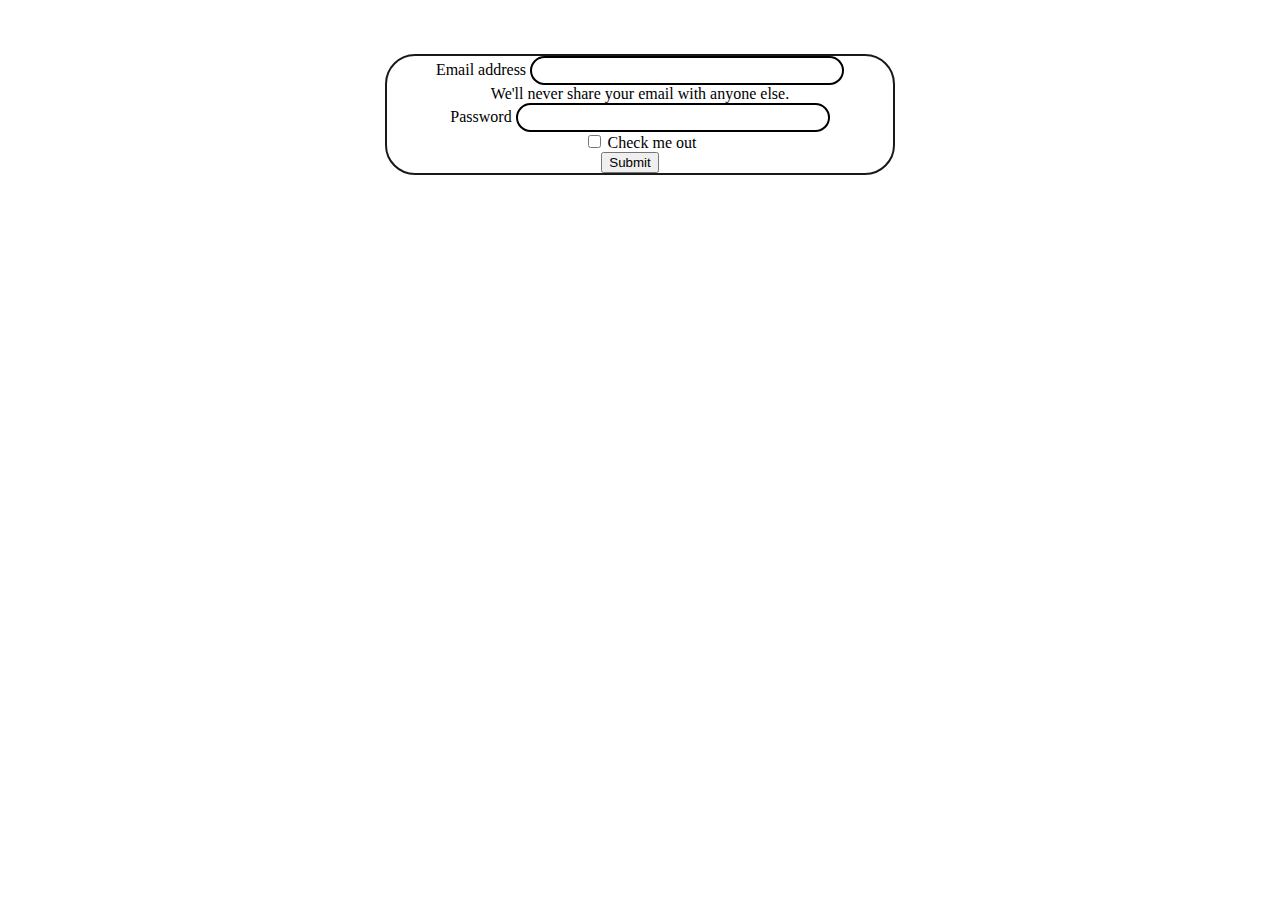
<file: login.html>
<!DOCTYPE html>
<html lang="en">
<head>
    <meta charset="UTF-8">
    <meta name="viewport" content="width=device-width, initial-scale=1.0">
    <title>Login</title>
    <link rel="stylesheet" href="style.css">
    <link href="https://cdn.jsdelivr.net/npm/bootstrap@5.0.2/dist/css/bootstrap.min.css" rel="stylesheet" integrity="sha384-EVSTQN3/azprG1Anm3QDgpJLIm9Nao0Yz1ztcQTwFspd3yD65VohhpuuCOmLASjC" crossorigin="anonymous">

</head>
<body>
    <center>
    <div class="content">
    <form>
        <div class="mb-3">
          <label for="exampleInputEmail1" class="form-label">Email address</label>
          <input style="width: 300px;" type="email" class="form-control" id="exampleInputEmail1" aria-describedby="emailHelp">
          <div id="emailHelp" class="form-text">We'll never share your email with anyone else.</div>
        </div>
        <div class="mb-3">
          <label for="exampleInputPassword1" class="form-label">Password</label>
          <input style="width: 300px;" type="password" class="form-control" id="exampleInputPassword1">
        </div>
        <div class="mb-3 form-check">
          <input type="checkbox" class="form-check-input" id="exampleCheck1">
          <label class="form-check-label" for="exampleCheck1">Check me out</label>
        </div>
        <button type="submit" class="btn btn-primary">Submit</button>
      </form>
      </div>
      <script src="https://cdn.jsdelivr.net/npm/bootstrap@5.0.2/dist/js/bootstrap.bundle.min.js" integrity="sha384-MrcW6ZMFYlzcLA8Nl+NtUVF0sA7MsXsP1UyJoMp4YLEuNSfAP+JcXn/tWtIaxVXM" crossorigin="anonymous"></script> 

</body>
</html>
</file>
<file: style.css>
button {
    margin-right: 20px; /* Adjust the value as needed */
  }
  .content{
    margin-top: 54px;
    border: 2px solid rgb(26, 24, 24);
width: 40%;
height: 60%;
border-radius: 30px;
}
input 
{
    border: 2px solid #000;
    border-radius: 20px;
    padding: 5px;
    text-align: center;
}
</file>
